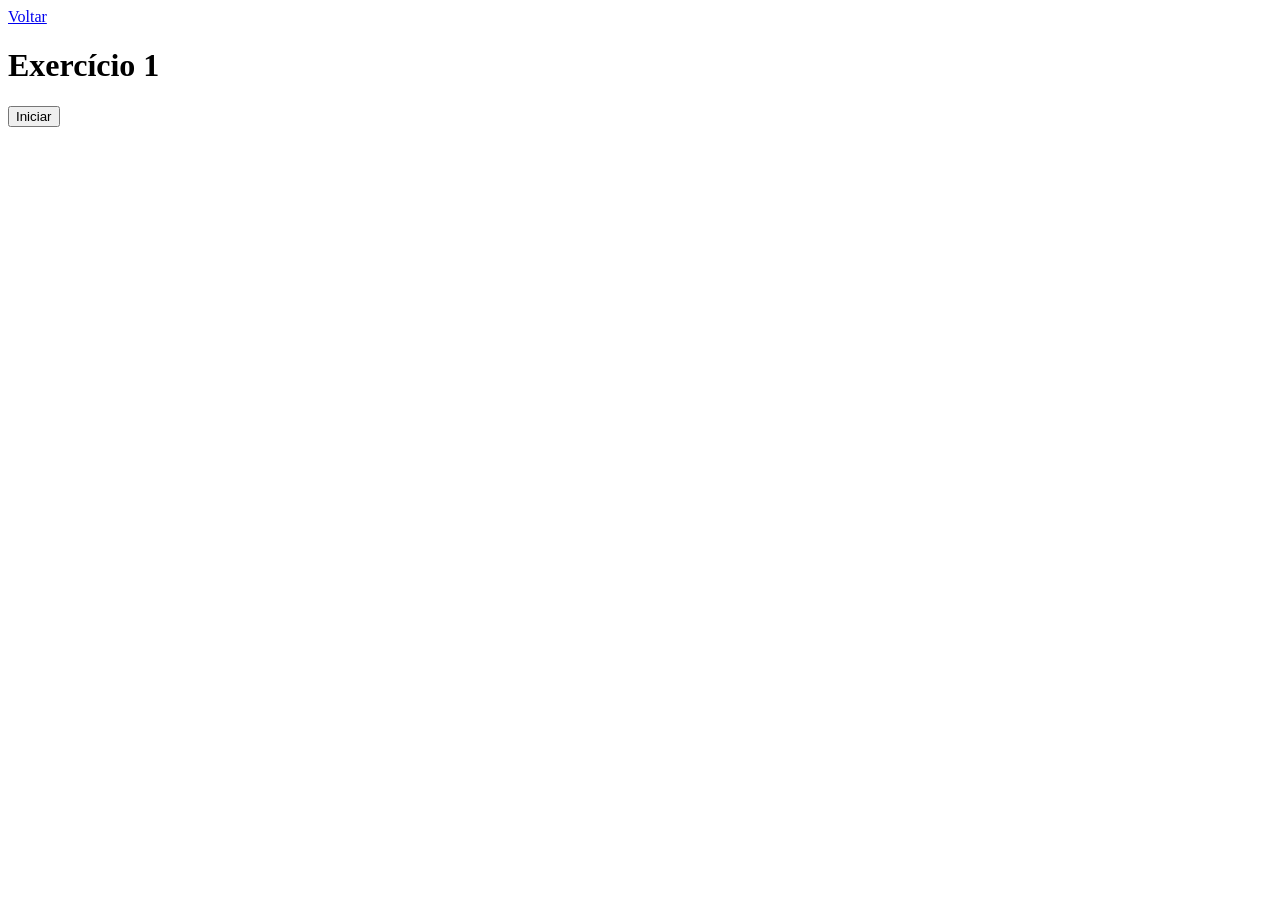
<file: exercicio1.html>
<!DOCTYPE html>
<html lang="en">
<head>
    <meta charset="UTF-8">
    <meta name="viewport" content="width=device-width, initial-scale=1.0">
    <title>Document</title>
</head>
<body>
    <a href="index.html">Voltar</a>
    <h1>Exercício 1</h1>
    <button>Iniciar</button>
    <script src="ex1.js"></script>
</body>
</html>
</file>
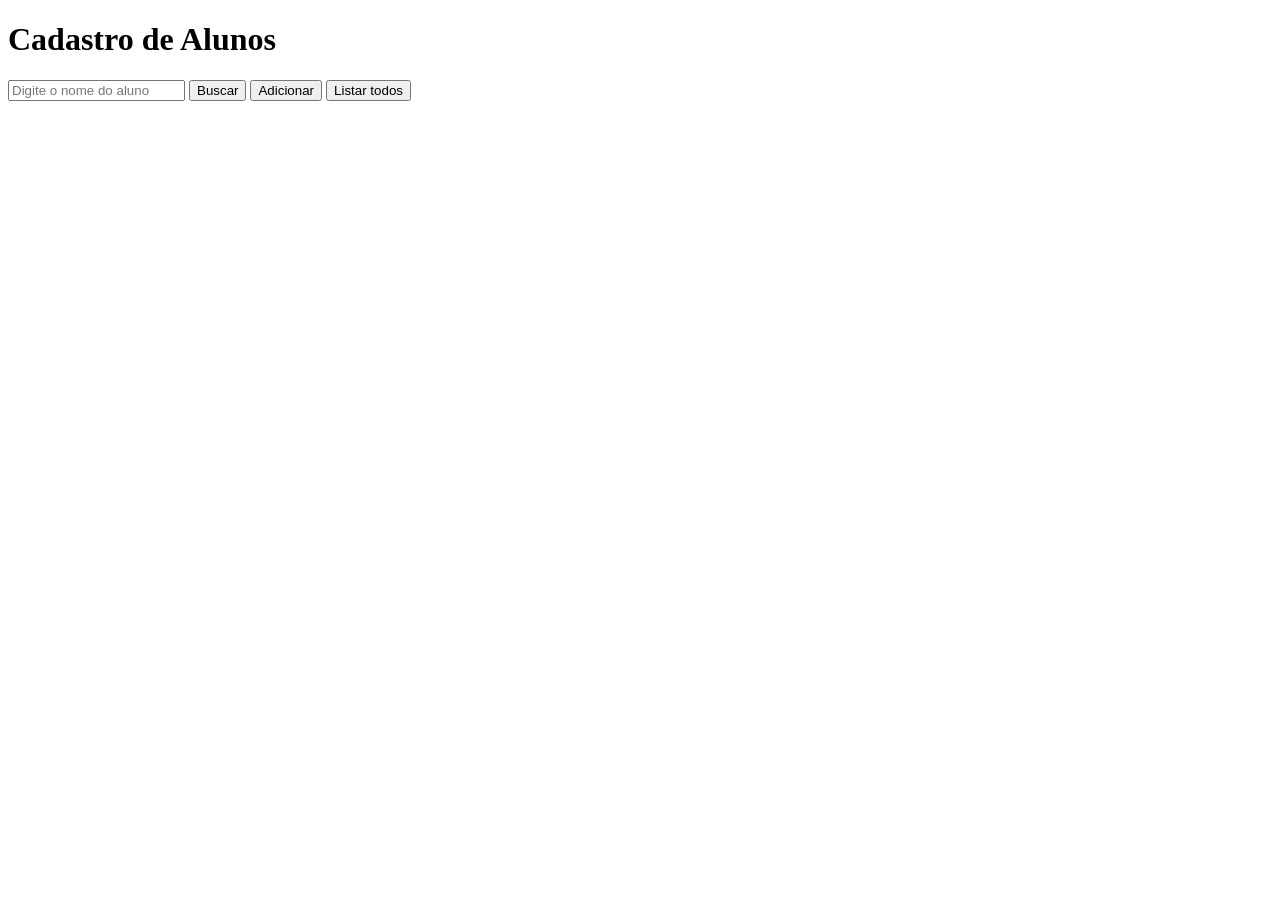
<file: exercicio2.html>
<!DOCTYPE html>
<html lang="en">
<head>
    <meta charset="UTF-8">
    <meta name="viewport" content="width=device-width, initial-scale=1.0">
    <title>Document</title>
</head>
<body>
    <h1>Cadastro de Alunos</h1>
  <input type="text" placeholder="Digite o nome do aluno">
  <button>Buscar</button>
  <button>Adicionar</button>
  <button>Listar todos</button>

  <div class="resultado"></div>

  <script src="ex2.js"></script>
</body>
</html>
</file>
